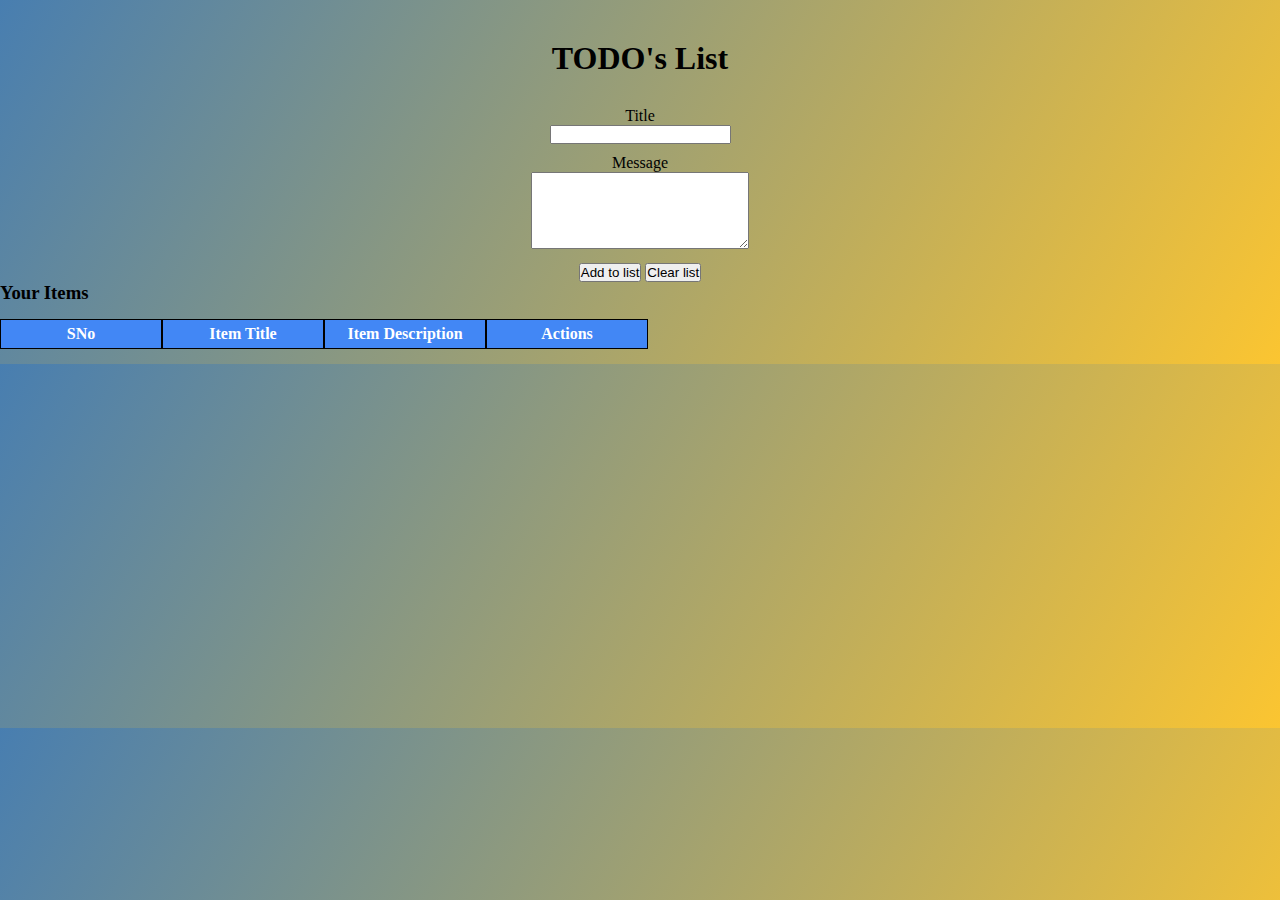
<file: index.html>
<!DOCTYPE html>
<html lang="en">
<head>
    <meta charset="UTF-8">
    <meta http-equiv="X-UA-Compatible" content="IE=edge">
    <meta name="viewport" content="width=device-width, initial-scale=1.0">
    <title>Document</title>
   
    <link rel="stylesheet" href="./index.css">
</head>
<body>
    <h1>TODO's List</h1>
    <div class="form">
    
            <div class="title">
                <label for="title">Title</label>
                <br>
                <input type ="text" id = "title" name ="title">
              
            </div>
            <div class="message">
                <label for="message">Message</label>
                <br>
               <textarea name="message" id="message" cols="25" rows="5"></textarea>
            </div>
           
            <button   id="add" >Add to list</button>
            <button  id="clear"  onclick="clearStorage()">Clear list</button>
            <h3>Your Items</h3>
           
    
    </div>
   
    <table>
        <thead>
        <tr>
          <th>SNo</th>
          <th>Item Title</th>
          <th>Item Description</th>
          <th>Actions</th>
         </tr>
        </thead>
        <tbody id ="tbodi">
            <tr>
                <td>1</td>
                <td>A</td>
                <td>B</td> 
               <td><button class ="cd" onClick ="deleted()">Delete</button></td>
            </tr>
        </tbody>

    </table>
   <script>


    function getAndUpdate(){
                console.log("Updating List...");
                tit = document.getElementById('title').value;
                desc = document.getElementById('message').value;
                if (localStorage.getItem('itemsJson')==null){
                    itemJsonArray = [];
                    itemJsonArray.push([tit, desc]);
                    localStorage.setItem('itemsJson', JSON.stringify(itemJsonArray))
                }
                else{
                    itemJsonArrayStr = localStorage.getItem('itemsJson')
                    itemJsonArray = JSON.parse(itemJsonArrayStr);
                    itemJsonArray.push([tit, desc]);
                    localStorage.setItem('itemsJson', JSON.stringify(itemJsonArray))
                }
                document.getElementById('title').value ="";
                document.getElementById('message').value="";
                update();
            }

            function update(){
                if (localStorage.getItem('itemsJson')==null){
                    itemJsonArray = []; 
                    localStorage.setItem('itemsJson', JSON.stringify(itemJsonArray))
                } 
                else{
                    itemJsonArrayStr = localStorage.getItem('itemsJson')
                    itemJsonArray = JSON.parse(itemJsonArrayStr); 
                }
                // Populate the table
                let tableBody = document.getElementById("tbodi");
                let str = "";
                itemJsonArray.forEach((element, index) => {
                    str += `
                    <tr>
                    <th scope="row">${index + 1}</th>
                    <td>${element[0]}</td>
                    <td>${element[1]}</td> 
                    <td><button  onclick="deleted(${index})">Delete</button></td> 
                    </tr>`; 
                });
                tableBody.innerHTML = str;
            }
            add = document.getElementById("add");
            add.addEventListener("click", getAndUpdate);
            update();
            function deleted(itemIndex){
                console.log("Delete", itemIndex);
                itemJsonArrayStr = localStorage.getItem('itemsJson')
                itemJsonArray = JSON.parse(itemJsonArrayStr);
                // Delete itemIndex element from the array
                itemJsonArray.splice(itemIndex, 1);
                localStorage.setItem('itemsJson', JSON.stringify(itemJsonArray));
                update();

            }
            function clearStorage(){
                if (confirm("Do you areally want to clear?")){
                console.log('Clearing the storage')
                localStorage.clear();
                update()
                }
            }
      
   </script>
</body>
</html>
</file>
<file: index.css>
*{
    margin:0;
    padding:0;
}
body{
    background-image: linear-gradient(120deg,#487eb0,#fbc531);
    text-align: center;
}
h1{
   
    margin-top: 40px;
    text-shadow: 12px;
    margin-bottom: 30px;
}
h3{
  text-align: left;
}
.title, .message
{
 
  padding-bottom:10px;
}

.btn
{
background-color:blue;
margin-bottom: 10px;

}
table {
    text-align: center;
    border-collapse: separate;
    border-spacing: 0 15px;
  }
  
  th {
    background-color: #4287f5;
    color: white;
  }
  
  th,
  td {
    width: 150px;
    text-align: center;
    border: 1px solid black;
    padding: 5px;
  }
  .cd{
  
      width: 150px;
      text-align: center;
      border: 1px solid black;
      background-color: #4287f5;
      padding: 5px;
  
  }
  
  h2 {
    color: #4287f5;
  }
</file>
